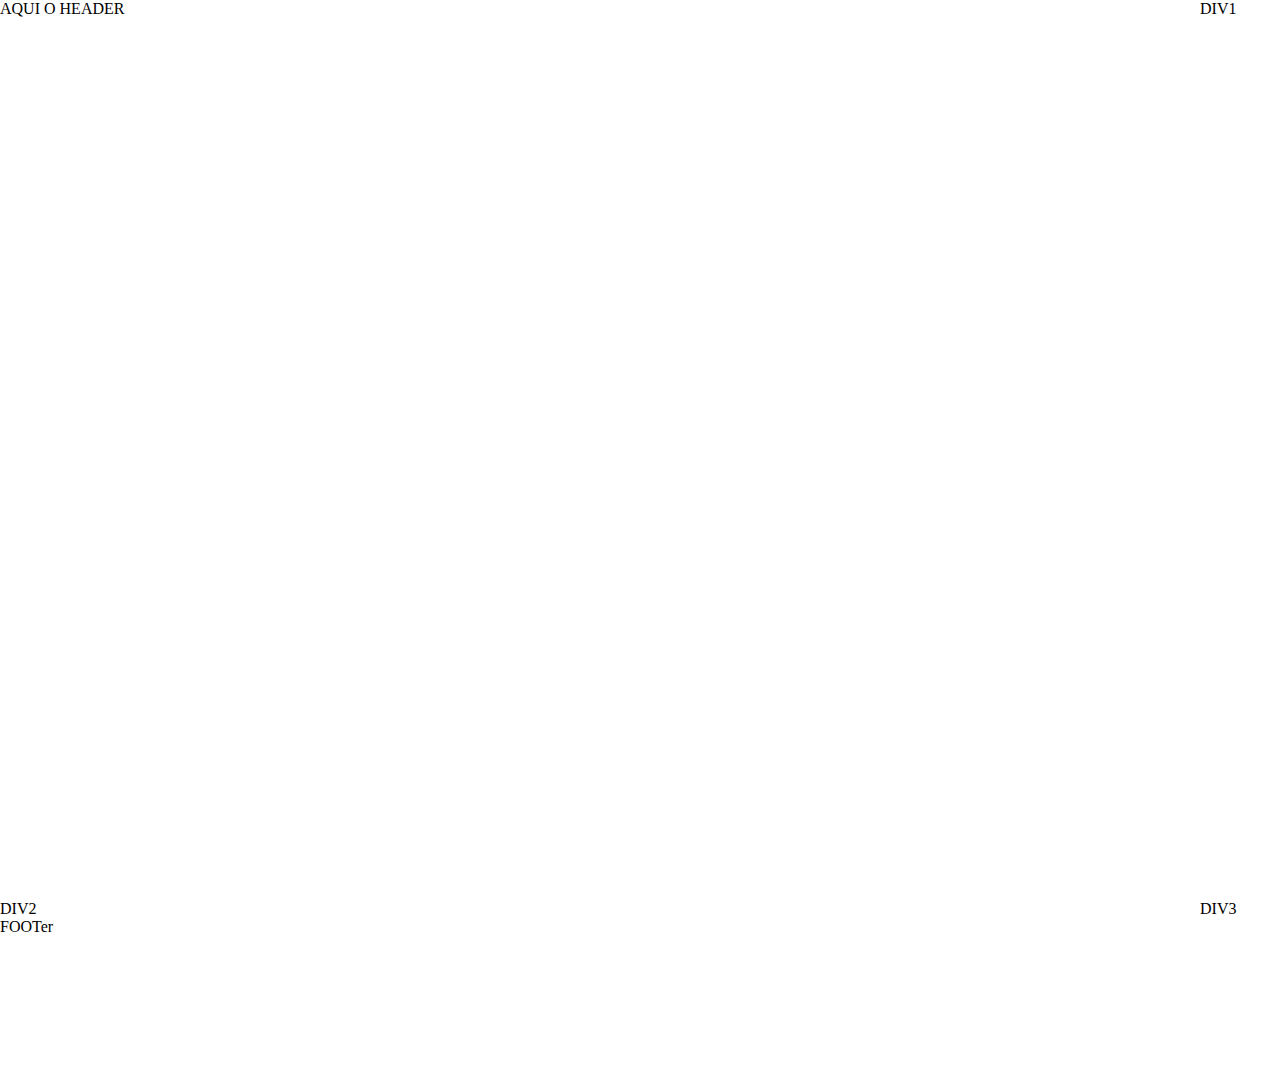
<file: new.html>
<!DOCTYPE html>
<html lang="en">
<head>
    <meta charset="UTF-8">
    <meta name="viewport" content="width=device-width, initial-scale=1.0">
    <meta http-equiv="X-UA-Compatible" content="ie=edge">
    <title>Document</title>
    <style>
        * {
            margin: 0px;
            padding: 0px;
            border:black;
        }

       body { 
        display: grid;
        min-height: 100vh;
        grid-template-columns:  15fr 1fr;
        grid-template-rows: 100vh 1fr 1fr 150px;
        grid-template-areas:
        'div1 header'
        'div2 div2'
        'div3 div3'
        'footer footer';
       }
    </style>
</head>
<body>
    <header>AQUI O HEADER</header>
    <section class="div1">DIV1</section>
    <section class="div2">DIV2</section>
    <section class="div3">DIV3</section>
    <footer>FOOTer</footer>
    
</body>
</html>
</file>
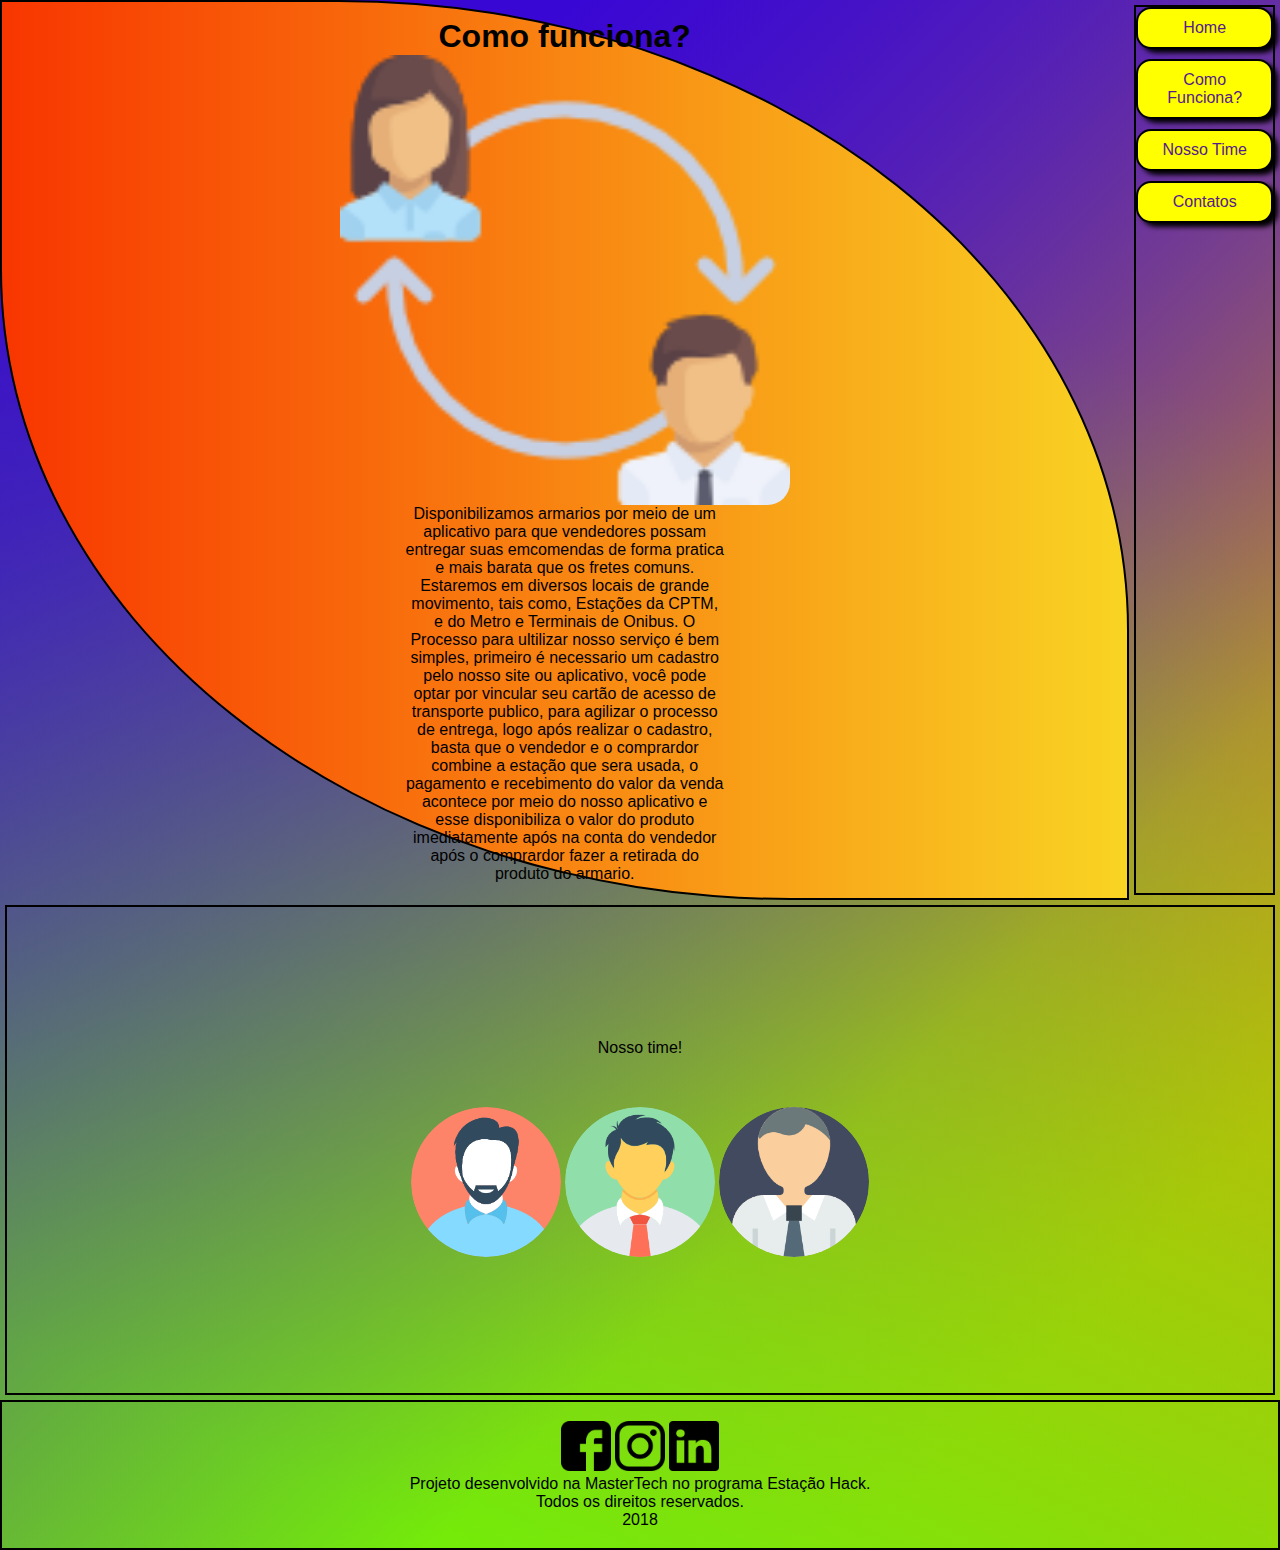
<file: novo.html>
<!DOCTYPE html>
<html lang="pt-br">
<head>
    <meta charset="UTF-8">
    <meta name="viewport" content="width=device-width, initial-scale=1.0">
    <meta http-equiv="X-UA-Compatible" content="ie=edge">
    <title>Testando</title>
    <style>
    * {
    padding: 0px;
    margin: 0px;
    font-family: 'Segoe UI', Tahoma, Geneva, Verdana, sans-serif;
    font-size: 1em;
}

h1 {
    font-size: 2em;
}


body{
    background:
    -webkit-linear-gradient(315deg, hsla(254.89, 94.44%, 41.8%, 1) 0%, hsla(254.89, 94.44%, 41.8%, 0) 70%),
    -webkit-linear-gradient(65deg, hsla(91.71, 92.6%, 47.99%, 1) 10%, hsla(91.71, 92.6%, 47.99%, 0) 80%),
    -webkit-linear-gradient(135deg, hsla(41.93, 92.85%, 45.92%, 1) 15%, hsla(41.93, 92.85%, 45.92%, 0) 80%),
    -webkit-linear-gradient(227deg, hsla(254.31, 92.26%, 45.5%, 1) 100%, hsla(254.31, 92.26%, 45.5%, 0) 70%);
  background:
    linear-gradient(135deg, hsla(254.89, 94.44%, 41.8%, 1) 0%, hsla(254.89, 94.44%, 41.8%, 0) 70%),
    linear-gradient(25deg, hsla(91.71, 92.6%, 47.99%, 1) 10%, hsla(91.71, 92.6%, 47.99%, 0) 80%),
    linear-gradient(315deg, hsla(41.93, 92.85%, 45.92%, 1) 15%, hsla(41.93, 92.85%, 45.92%, 0) 80%),
    linear-gradient(223deg, hsla(254.31, 92.26%, 45.5%, 1) 100%, hsla(254.31, 92.26%, 45.5%, 0) 70%);
  }
}
header {
    grid-area: cabecalho;
}

main {
    grid-area: conteudo;
}

footer {
    grid-area: rodape;
}

body {
    display: grid;
    min-height: 100vh;
    grid-template-columns:  15fr 2fr;
    grid-template-rows: 100vh 500px 150px;
    grid-template-areas:
        'conteudo cabecalho'
        'usuarios usuarios'
        'rodape rodape';
}

main, header, cabecalho,footer, wm-nova, .usuarios{
    border: 2px solid black;
}

.cabecalho {
    margin  : 5px;
}
.menu {
    text-decoration: none;
    padding: 10px;
    border: 2px solid black;
    flex-direction: column;
    display: flex;
    text-align: center;
    margin-bottom: 10px;
    border-radius: 15px;
    background-color: yellow;
    box-shadow: 5px 4px 5px #000;
}

header {
    margin: 5px;
}


main {
    flex-direction: column;
    display: flex;
    align-items: center;
    text-align: center;
    justify-content: center;
    flex-wrap: wrap;
    margin: 0 5 10 0px;
    background-image: linear-gradient(to right, #f83600 0%, #f9d423 100%);
    border-bottom-left-radius: 70%;
    border-top-right-radius: 70%;
    
}
main > span{
    width: 25vw;


}
main img {
    height: 50vh;
    border-radius: 5%;

}

.text-pag{
    margin-left: 500px;
    text-align: center;
    text-justify: auto;
}

.usuarios img {
    height: 150px;
    border-radius: 100px;
    
}

footer img {
    height: 50px;
    }




footer  {
    display: flex;
    flex-direction: column;
    align-items: center;
    justify-content: center; 
   
}
.usuarios {
    margin: 5px;
    display: flex;
    flex-direction: column;
}
.usuarios {
    align-content: center;
    align-items: center;
    justify-content: center;
    grid-column-end: span 2;
    }

    #usuar{
        margin-bottom: 50px;
    }

footer p {
   text-align: center; 
}


    
    </style>
</head>
<body>
    <main class="texto-pag">
        <h1>Como funciona?</h1>
        <img src="imagens/businessman.png" alt="">
        <span><p>Disponibilizamos armarios por meio de um aplicativo para que vendedores possam entregar suas emcomendas de forma pratica e mais barata que os fretes comuns. Estaremos em diversos locais de grande movimento, tais como, Estações da CPTM, e do Metro e Terminais de Onibus. 
        O Processo para ultilizar nosso serviço é bem simples, primeiro é necessario um cadastro pelo nosso  site ou aplicativo, você pode optar por vincular seu cartão de acesso de transporte publico, para agilizar o processo de entrega, logo após realizar o cadastro, basta que o vendedor e o comprardor combine a estação que sera usada, o pagamento e recebimento do valor da venda acontece por meio do nosso aplicativo e esse disponibiliza o valor do produto imediatamente após na conta do vendedor após o comprardor fazer a retirada do produto do armario.        
        </p></span>

    </main>
    <header> 
                <a class="menu" href="">Home</a>
                <a class="menu" href="">Como Funciona?</a>
                <a class="menu" href="">Nosso Time</a>
                <a class="menu" href="">Contatos</a>
</header>
<div [wm-nova] class="usuarios">
    <div id="usuar">Nosso time!</div>
    <div class="user">
    <img src="imagens/user1.png" alt="">
    <img src="imagens/user2.png" alt="">
    <img src="imagens/user3.png" alt="">
</div>

</div>
    <footer> <div class"sociais">
            <img class="rodape" src="imagens/fb.png" alt="Facebook">
            <img class="rodape" src="imagens/insta.png" alt="Instagram">
            <img class="rodape" src="imagens/linkedin.png" alt="Linkedin">
        </div>
        <div class="direitos">
            <P>Projeto desenvolvido na MasterTech no programa Estação Hack.</br> Todos os direitos reservados.</br>2018</P>
        </div>
    </footer>
</body>
</html>
</file>
